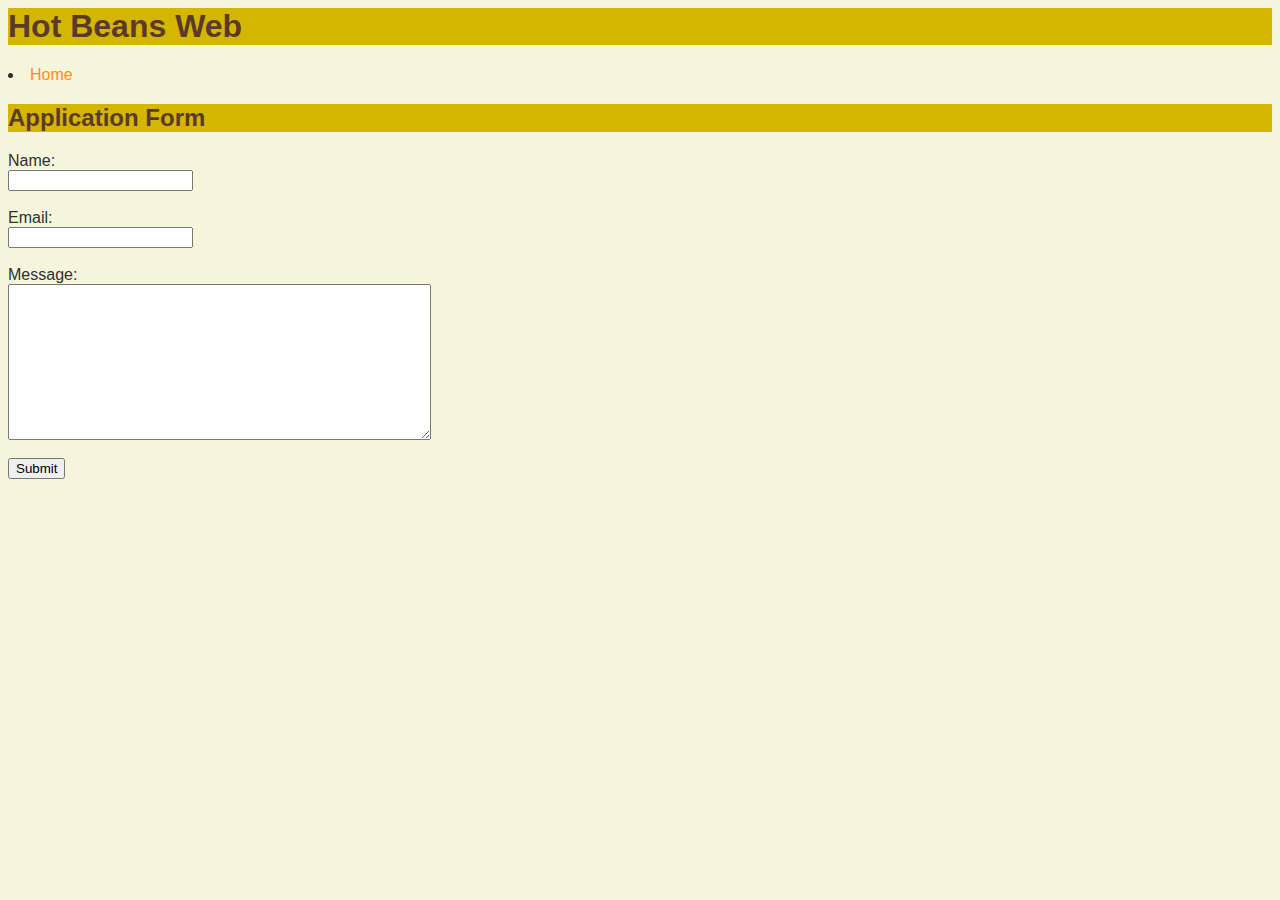
<file: application form.html>
<html lang="en">
<head>
    <meta charset="UTF-8">
    <meta name="viewport" content="width=device-width, initial-scale=1.0">
    <title>Application Form</title>
    <link rel = "stylesheet"  href = "styles.css">
</head>
<body>
   
    <h1>Hot Beans Web</h1>
    <li> <a href ="index.html"> Home</a></li>

    <h2>Application Form</h2>
    <form action="/submit-application" method="post">
        <label for="name">Name:</label><br>
        <input type="text" id="name" name="name" required><br><br>
        
        <label for="email">Email:</label><br>
        <input type="email" id="email" name="email" required><br><br>
        
        <label for="message">Message:</label><br>
        <textarea id="message" name="message" rows="10" cols="50" required></textarea><br><br>
        
        <input type="submit" value="Submit">
    </form>
</file>
<file: styles.css>
/* Base Styles */
body {
    background-color: #F5F5DC; /* Creamy Beige */
    color: #2F2F2F; /* Dark Slate */
    font-family: Arial, sans-serif;
}

/* Headers */
h1, h2, h3 {
    color: #5C3A29; /* Bean Brown */
    background-color: #D4B600 /* Mustard Yellow */;
}

/* Links */
a {
    color: #FF8D1A; /* Spicy Orange */
    text-decoration: none;
}

a:hover {
    color: #FF5733; /* Hot Red */
}

/* Buttons */
.button {
    background-color: #FF5733; /* Hot Red */
    color: #F5F5DC; /* Creamy Beige */
    border: none;
    padding: 10px 20px;
    cursor: pointer;
}

.button:hover {
    background-color: #FF8D1A; /* Spicy Orange */
}

/* Footer */
footer {
    background-color: #5C3A29; /* Bean Brown */
    color: #F5F5DC; /* Creamy Beige */
    padding: 20px;
}

.card-container {
    display: flex;
    flex-wrap: wrap;
    gap: 20px;
}

.card {
    background-color: #5C3A29; /* Bean Brown */
    border: 1px solid #FF5733; /* Hot Red */
    border-radius: 8px;
    padding: 20px;
    box-shadow: 0 4px 8px rgba(0, 0, 0, 0.1);
    width: 200px;
    text-align: center;
    color: #F5F5DC; /* Creamy Beige */
}

.card h2 {
    font-size: 1.5em;
    margin-bottom: 10px;
    color: #FF5733; /* Hot Red */
}

.card p {
    font-size: 1em;
    color: #F5F5DC; /* Creamy Beige */
}
</file>
